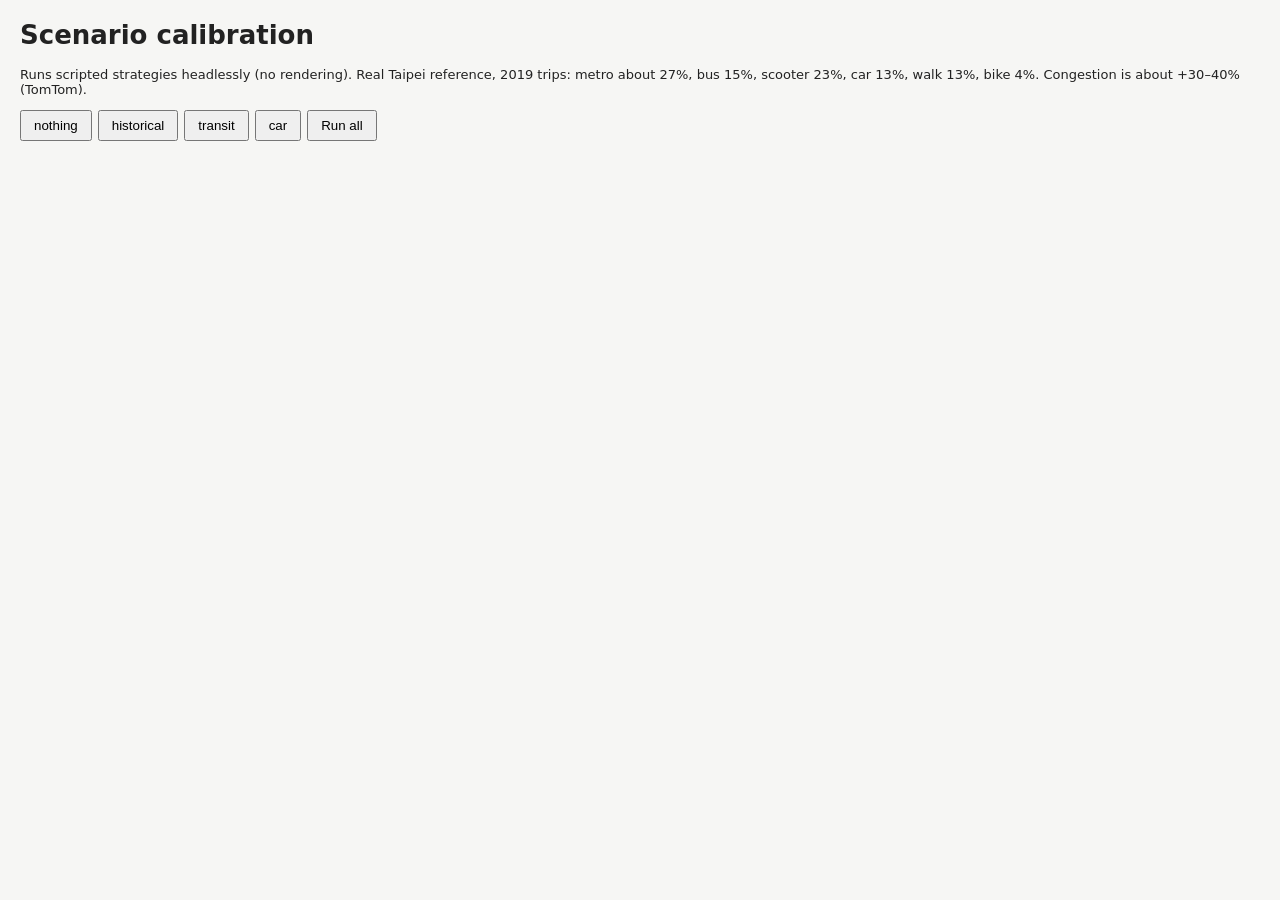
<file: dev/calibrate.html>
<!doctype html>
<html lang="en">
<head>
<meta charset="utf-8">
<title>Taipei Planner · calibration</title>
<style>
  body { font: 13px system-ui, sans-serif; margin: 20px; background: #f6f6f4; color: #222; }
  table { border-collapse: collapse; margin: 8px 0 22px; }
  th, td { padding: 3px 8px; border-bottom: 1px solid #ddd; text-align: right; font-variant-numeric: tabular-nums; }
  th { background: #eee; } td:first-child, th:first-child { text-align: left; }
  button { margin-right: 6px; padding: 6px 12px; }
</style>
</head>
<body>
<h1>Scenario calibration</h1>
<p>Runs scripted strategies headlessly (no rendering). Real Taipei reference, 2019 trips: metro about 27%, bus 15%, scooter 23%, car 13%, walk 13%, bike 4%. Congestion is about +30–40% (TomTom).</p>
<div id="btns"></div>
<div id="out"></div>
<script type="module">
  import { runScenario, STRATEGIES } from './scenarios.js';
  const MODES = ['walk', 'bike', 'scooter', 'car', 'bus', 'metro', 'lrt', 'rail'];
  const out = document.getElementById('out');
  function table(name, rows) {
    const h = `<h2>${name}</h2><table><tr><th>Year</th><th>Pop K</th><th>GDP/cap K</th>${MODES.map(m => `<th>${m}</th>`).join('')}<th>green</th><th>trip min</th><th>km</th><th>cong %</th><th>metro K</th><th>bus K</th><th>funds</th><th>spent</th><th>score</th></tr>` +
      rows.map(r => `<tr><td>${r.year}</td><td>${r.pop}</td><td>${r.gdppc}</td>${MODES.map(m => `<td>${r.modal[m]}</td>`).join('')}<td>${r.sus}</td><td>${r.trip}</td><td>${r.km}</td><td>${r.cong}</td><td>${r.metro}</td><td>${r.bus}</td><td>${r.funds}</td><td>${r.spent}</td><td>${r.score} ${r.grade}</td></tr>`).join('') + '</table>';
    out.insertAdjacentHTML('beforeend', h);
  }
  window.runAll = async (to = 2030) => { out.innerHTML = ''; const res = {}; for (const n of Object.keys(STRATEGIES)) { res[n] = await runScenario(n, to); table(n, res[n]); } return res; };
  document.getElementById('btns').innerHTML = Object.keys(STRATEGIES).map(n => `<button data-n="${n}">${n}</button>`).join('') + '<button id="all">Run all</button>';
  document.querySelectorAll('[data-n]').forEach(b => b.onclick = async () => table(b.dataset.n, await runScenario(b.dataset.n, 2030)));
  document.getElementById('all').onclick = () => window.runAll();
  window.runScenario = runScenario;
</script>
</body>
</html>
</file>
